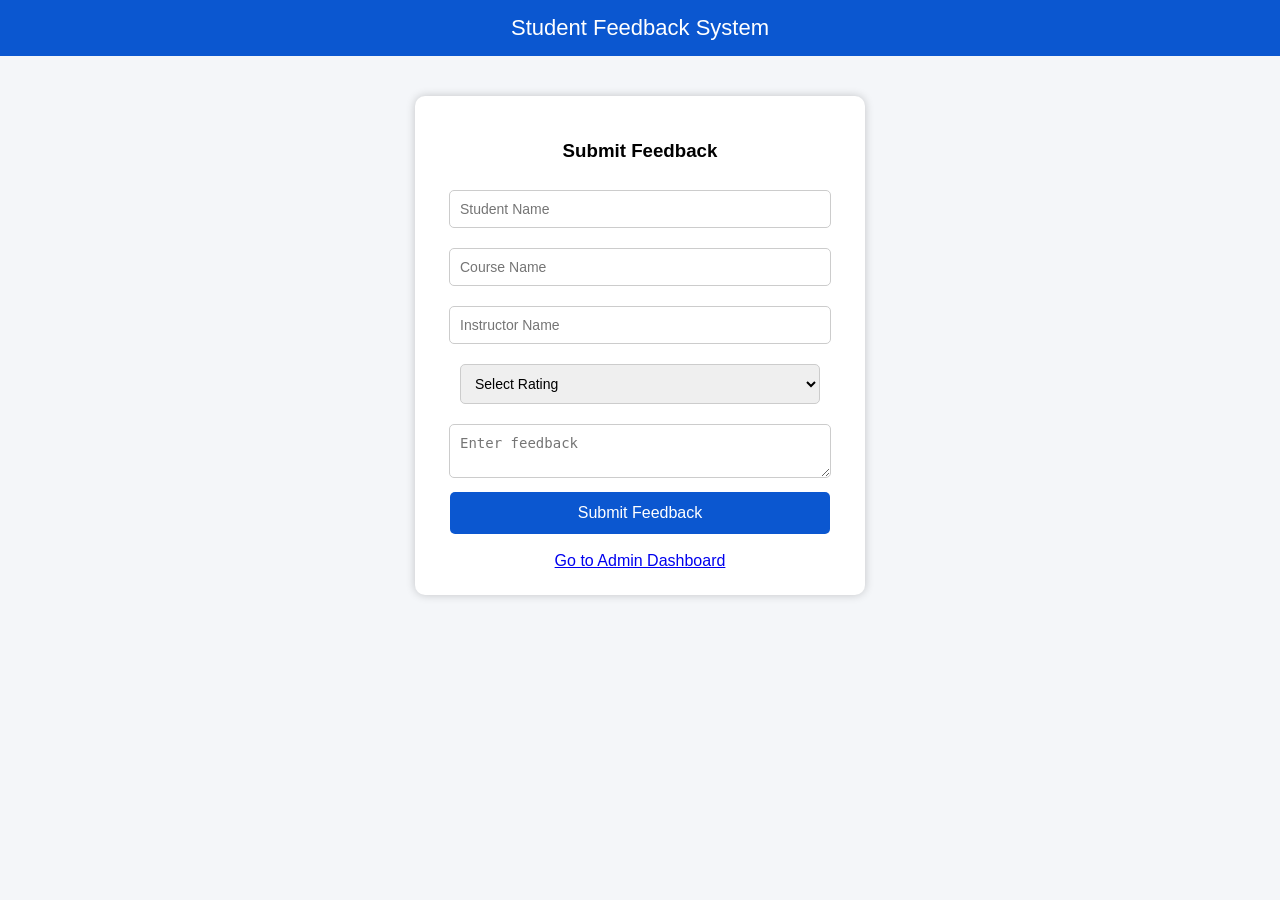
<file: StudentFeedbackSystem/src/main/resources/static/index.html>
<!DOCTYPE html>
<html>
<head>
<title>Student Feedback System</title>
<link rel="stylesheet" href="style.css">
</head>

<body>

<header>Student Feedback System</header>

<div class="container">
<h3>Submit Feedback</h3>

<form id="feedbackForm">
<input type="text" id="name" placeholder="Student Name" required>
<input type="text" id="course" placeholder="Course Name" required>
<input type="text" id="instructor" placeholder="Instructor Name" required>

<select id="rating" required>
<option value="">Select Rating</option>
<option value="5">5 - Excellent</option>
<option value="4">4 - Good</option>
<option value="3">3 - Average</option>
<option value="2">2 - Poor</option>
<option value="1">1 - Bad</option>
</select>

<textarea id="comments" placeholder="Enter feedback"></textarea>

<button type="submit">Submit Feedback</button>
</form>

<br>
<a href="admin.html">Go to Admin Dashboard</a>
</div>

<script>
document.getElementById("feedbackForm").addEventListener("submit", async function(e){
e.preventDefault();

const data={
studentName: document.getElementById("name").value,
course: document.getElementById("course").value,
instructor: document.getElementById("instructor").value,
rating: document.getElementById("rating").value,
comments: document.getElementById("comments").value
};

await fetch("http://localhost:8080/submit",{
method:"POST",
headers:{"Content-Type":"application/json"},
body:JSON.stringify(data)
});

alert("✅ Feedback Submitted & Stored in Database");
document.getElementById("feedbackForm").reset();
});
</script>

</body>
</html>
</file>
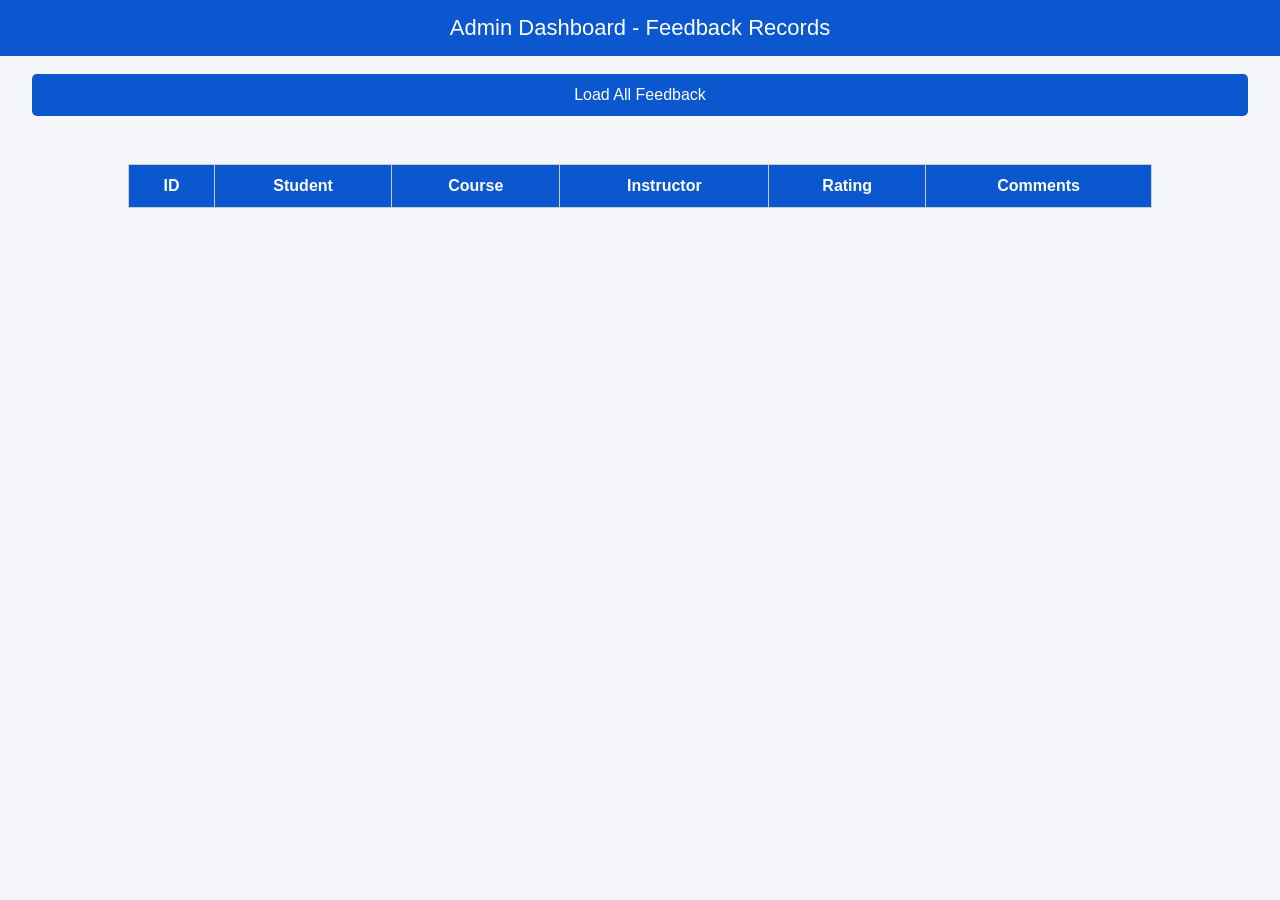
<file: StudentFeedbackSystem/src/main/resources/static/admin.html>
<!DOCTYPE html>
<html>
<head>
<title>Admin Dashboard</title>
<link rel="stylesheet" href="style.css">
</head>

<body>

<header>Admin Dashboard - Feedback Records</header>

<br>
<button onclick="loadData()">Load All Feedback</button>
<br><br>

<table>
<thead>
<tr>
<th>ID</th>
<th>Student</th>
<th>Course</th>
<th>Instructor</th>
<th>Rating</th>
<th>Comments</th>
</tr>
</thead>

<tbody id="tableData"></tbody>
</table>

<script>
async function loadData(){
const res = await fetch("http://localhost:8080/all");
const data = await res.json();

let rows="";
data.forEach(f=>{
rows+=`<tr>
<td>${f.id}</td>
<td>${f.studentName}</td>
<td>${f.course}</td>
<td>${f.instructor}</td>
<td>${f.rating}</td>
<td>${f.comments}</td>
</tr>`;
});

document.getElementById("tableData").innerHTML=rows;
}
</script>

</body>
</html>
</file>
<file: StudentFeedbackSystem/src/main/resources/static/style.css>
body{
font-family: Arial, sans-serif;
background:#f4f6f9;
margin:0;
padding:0;
text-align:center;
}

header{
background:#0b57d0;
color:white;
padding:15px;
font-size:22px;
}

.container{
background:white;
width:400px;
margin:40px auto;
padding:25px;
border-radius:10px;
box-shadow:0px 0px 10px rgba(0,0,0,0.2);
}

input, textarea, select{
width:90%;
padding:10px;
margin:10px 0;
border-radius:5px;
border:1px solid #ccc;
font-size:14px;
}

button{
background:#0b57d0;
color:white;
border:none;
padding:12px 20px;
width:95%;
font-size:16px;
border-radius:5px;
cursor:pointer;
}

button:hover{
background:#084298;
}

table{
margin:30px auto;
border-collapse:collapse;
width:80%;
background:white;
}

th, td{
padding:12px;
border:1px solid #ccc;
}

th{
background:#0b57d0;
color:white;
}
</file>
